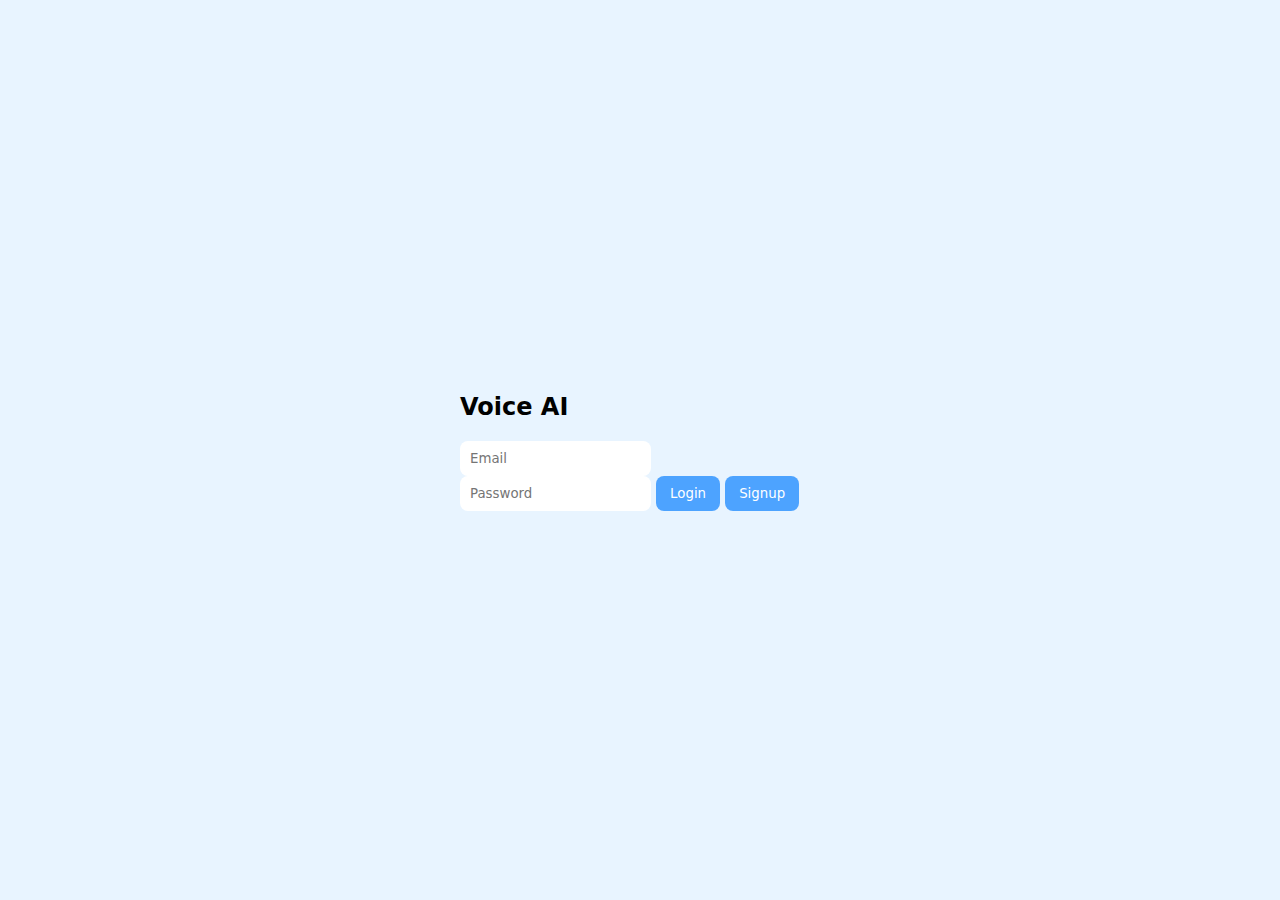
<file: frontend/index.html>
<!DOCTYPE html>
<html>
<head>
  <meta charset="UTF-8">
  <title>Voice AI – Login</title>
  <link rel="stylesheet" href="styles.css">
</head>
<body>
  <div class="app" style="justify-content:center;align-items:center;">
    <div style="width:360px">
      <h2>Voice AI</h2>

      <input id="email" placeholder="Email">
      <input id="password" type="password" placeholder="Password">

      <button onclick="login()">Login</button>
      <button onclick="signup()">Signup</button>

      <p id="msg"></p>
    </div>
  </div>

  <script src="app.js"></script>
</body>
</html>
</file>
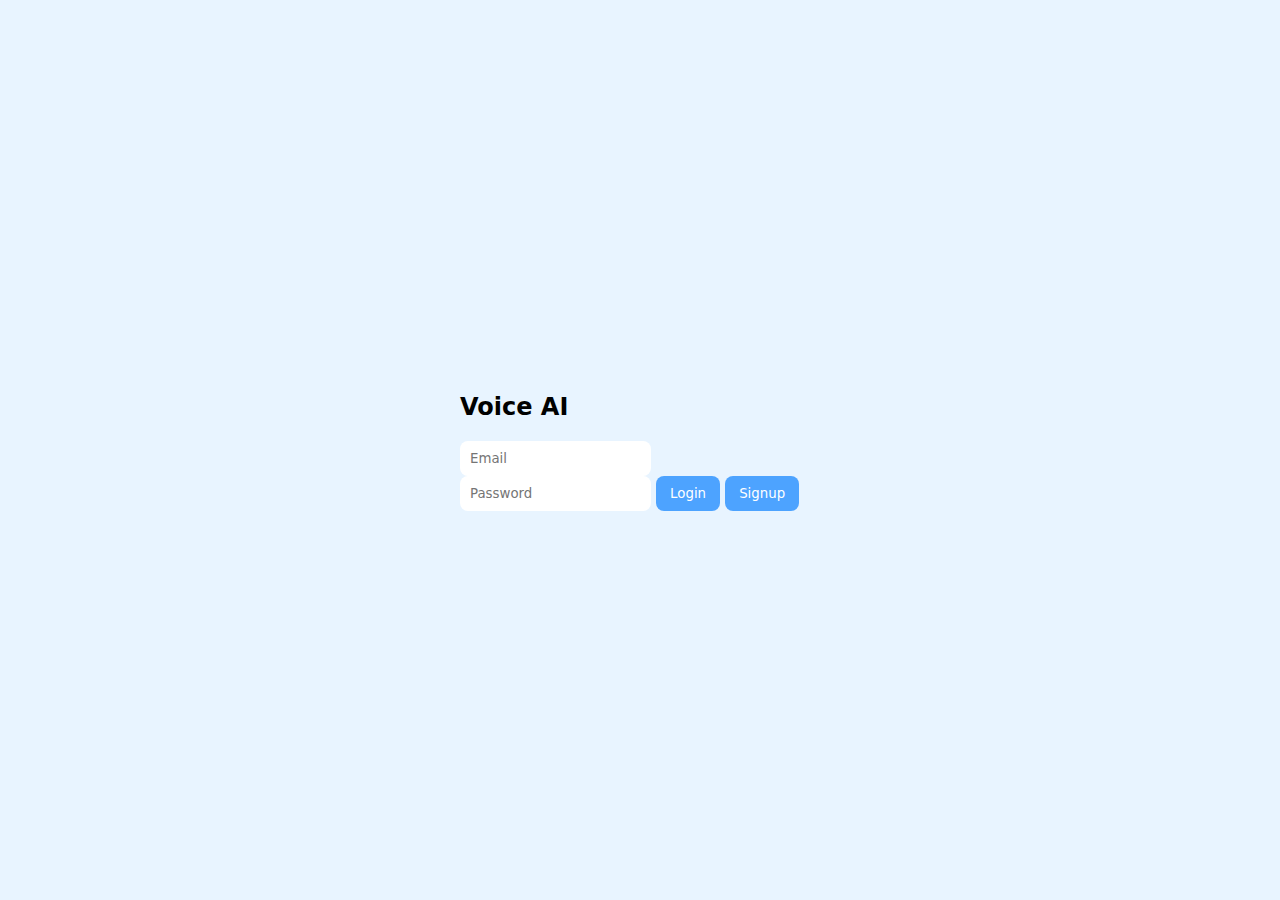
<file: frontend/chat.html>
<!DOCTYPE html>
<html>
<head>
  <meta charset="UTF-8">
  <title>Voice AI – Chat</title>
  <link rel="stylesheet" href="styles.css">
</head>
<body>
  <div class="app">
    <div class="sidebar">
      <h3>Conversations</h3>
      <div id="conversations"></div>
      <button onclick="newConversation()">＋ New</button>
    </div>

    <div class="main">
      <div class="header">
        <span id="userInfo"></span>
        <button onclick="logout()">Logout</button>
      </div>

      <div id="chat" class="chat"></div>

      <div class="input-bar">
  <input
    id="textInput"
    placeholder="Type a message…"
    onkeydown="onEnter(event)"
  />

  <!-- 📎 hidden file input -->
  <input
    type="file"
    id="docInput"
    accept=".pdf,.docx,.pptx,.txt,.jpg,.jpeg,.png"
    style="display:none"
    onchange="uploadDocument()"
  />

  <!-- 📎 upload button -->
  <button onclick="document.getElementById('docInput').click()">📎</button>

  <button onclick="sendText()">➤</button>
  <button id="micBtn" onclick="toggleMic()">🎙</button>
</div>

    </div>
  </div>

  <script src="app.js"></script>
</body>
</html>
</file>
<file: frontend/styles.css>
* {
  box-sizing: border-box;
  font-family: system-ui, sans-serif;
}

body {
  margin: 0;
  background: #e8f4ff;
  height: 100vh;
}

.app {
  display: flex;
  height: 100vh;
}

/* Sidebar */
.sidebar {
  width: 260px;
  background: #cfe6ff;
  padding: 12px;
  display: flex;
  flex-direction: column;
}

.sidebar h3 {
  margin-top: 0;
}

.conversation {
  padding: 8px;
  border-radius: 6px;
  cursor: pointer;
  margin-bottom: 6px;
  background: #e8f4ff;
}

.conversation.active {
  background: #4da3ff;
  color: white;
}

/* Main chat */
.main {
  flex: 1;
  display: flex;
  flex-direction: column;
}

.header {
  background: #d6ecff;
  padding: 12px 16px;
  display: flex;
  justify-content: space-between;
}

.chat {
  flex: 1;
  padding: 16px;
  overflow-y: auto;
}

.message {
  max-width: 70%;
  padding: 10px 14px;
  border-radius: 12px;
  margin-bottom: 10px;
}

.user {
  background: #b8dcff;
  margin-left: auto;
}

.bot {
  background: white;
}

.input-bar {
  display: flex;
  gap: 8px;
  padding: 12px;
  background: #d6ecff;
}

input {
  flex: 1;
  padding: 10px;
  border-radius: 8px;
  border: none;
}

button {
  padding: 10px 14px;
  border-radius: 8px;
  border: none;
  background: #4da3ff;
  color: white;
  cursor: pointer;
}
</file>
